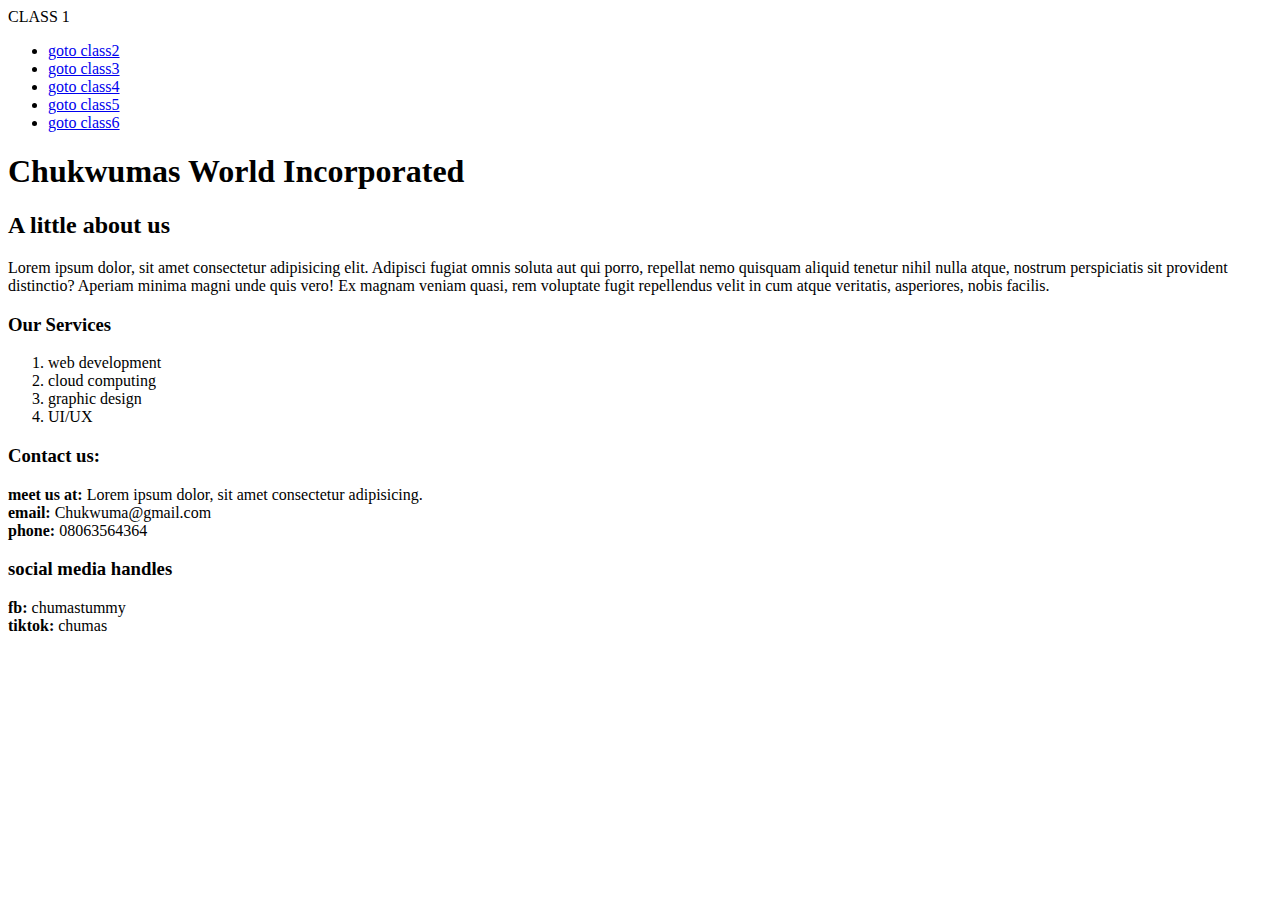
<file: index.html>
<!DOCTYPE html>
<html lang="en">
<head>
    <meta charset="UTF-8">
    <meta name="viewport" content="width=device-width, initial-scale=1.0">
    <title>Chukwuma 1</title>
</head>
<body>
    CLASS 1
    <ul>
    <li><a href="index2.html" target="_blank">goto class2</a> </li>
    <li><a href="index3.html" target="_blank">goto class3</a> </li>
    <li><a href="index4.html" target="_blank">goto class4</a> <br>
    <li><a href="index5.html" target="_blank">goto class5</a> </li>
    <li><a href="index6.html" target="_blank">goto class6</a> </li>
    </ul>
    
    <!-- here is the intro -->
    <div class="intro">
            <h1>Chukwumas World Incorporated</h1>
            <h2>A little about us</h2>
            <p>Lorem ipsum dolor, sit amet consectetur adipisicing elit.
                Adipisci fugiat omnis soluta aut qui porro, repellat nemo
                quisquam aliquid tenetur nihil nulla atque, nostrum perspiciatis
                sit provident distinctio? Aperiam minima magni unde quis vero!
                Ex magnam veniam quasi, rem voluptate fugit repellendus velit in
                cum atque veritatis, asperiores, nobis facilis.</p>

    </div>
    <!-- here talks about our services -->
    <div class="services">
        <h3>Our Services</h3>
        <ol type="1">
            <li>web development</li>
            <li>cloud computing</li>
            <li>graphic design</li>
            <li>UI/UX</li>
        </ol>
    </div>
    
    <!-- this is how to contact us -->
    <div class="contact">
        <h3>Contact us:</h3>
        <strong>meet us at:</strong> Lorem ipsum dolor, sit amet consectetur adipisicing. <br>
        <strong>email:</strong> Chukwuma@gmail.com <br>
        <strong>phone:</strong> 08063564364
    </div>
    
    <!-- this part is about our social media handles -->
    <div class="socials">
        <h3>social  media handles</h3>
        <strong>fb:</strong> chumastummy <br>
        <strong>tiktok:</strong> chumas
    </div>

</body>
</html>
</file>
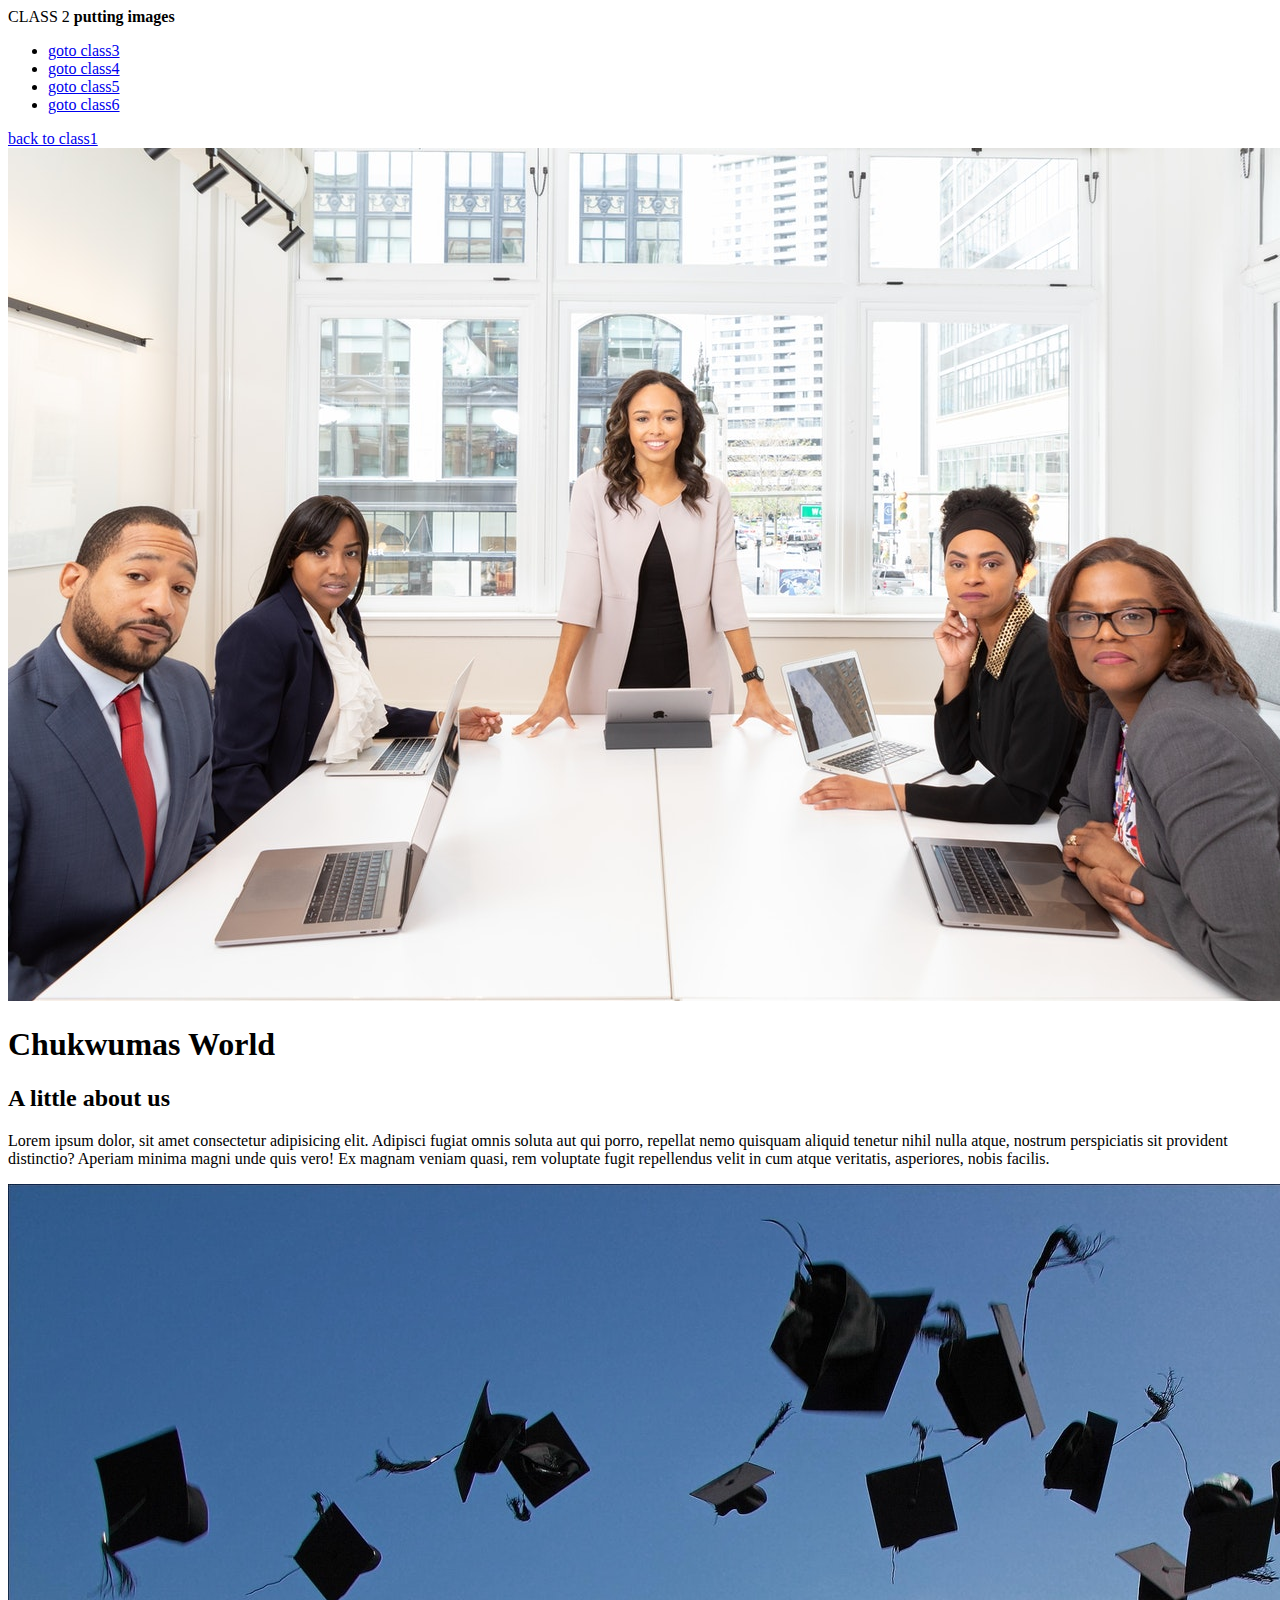
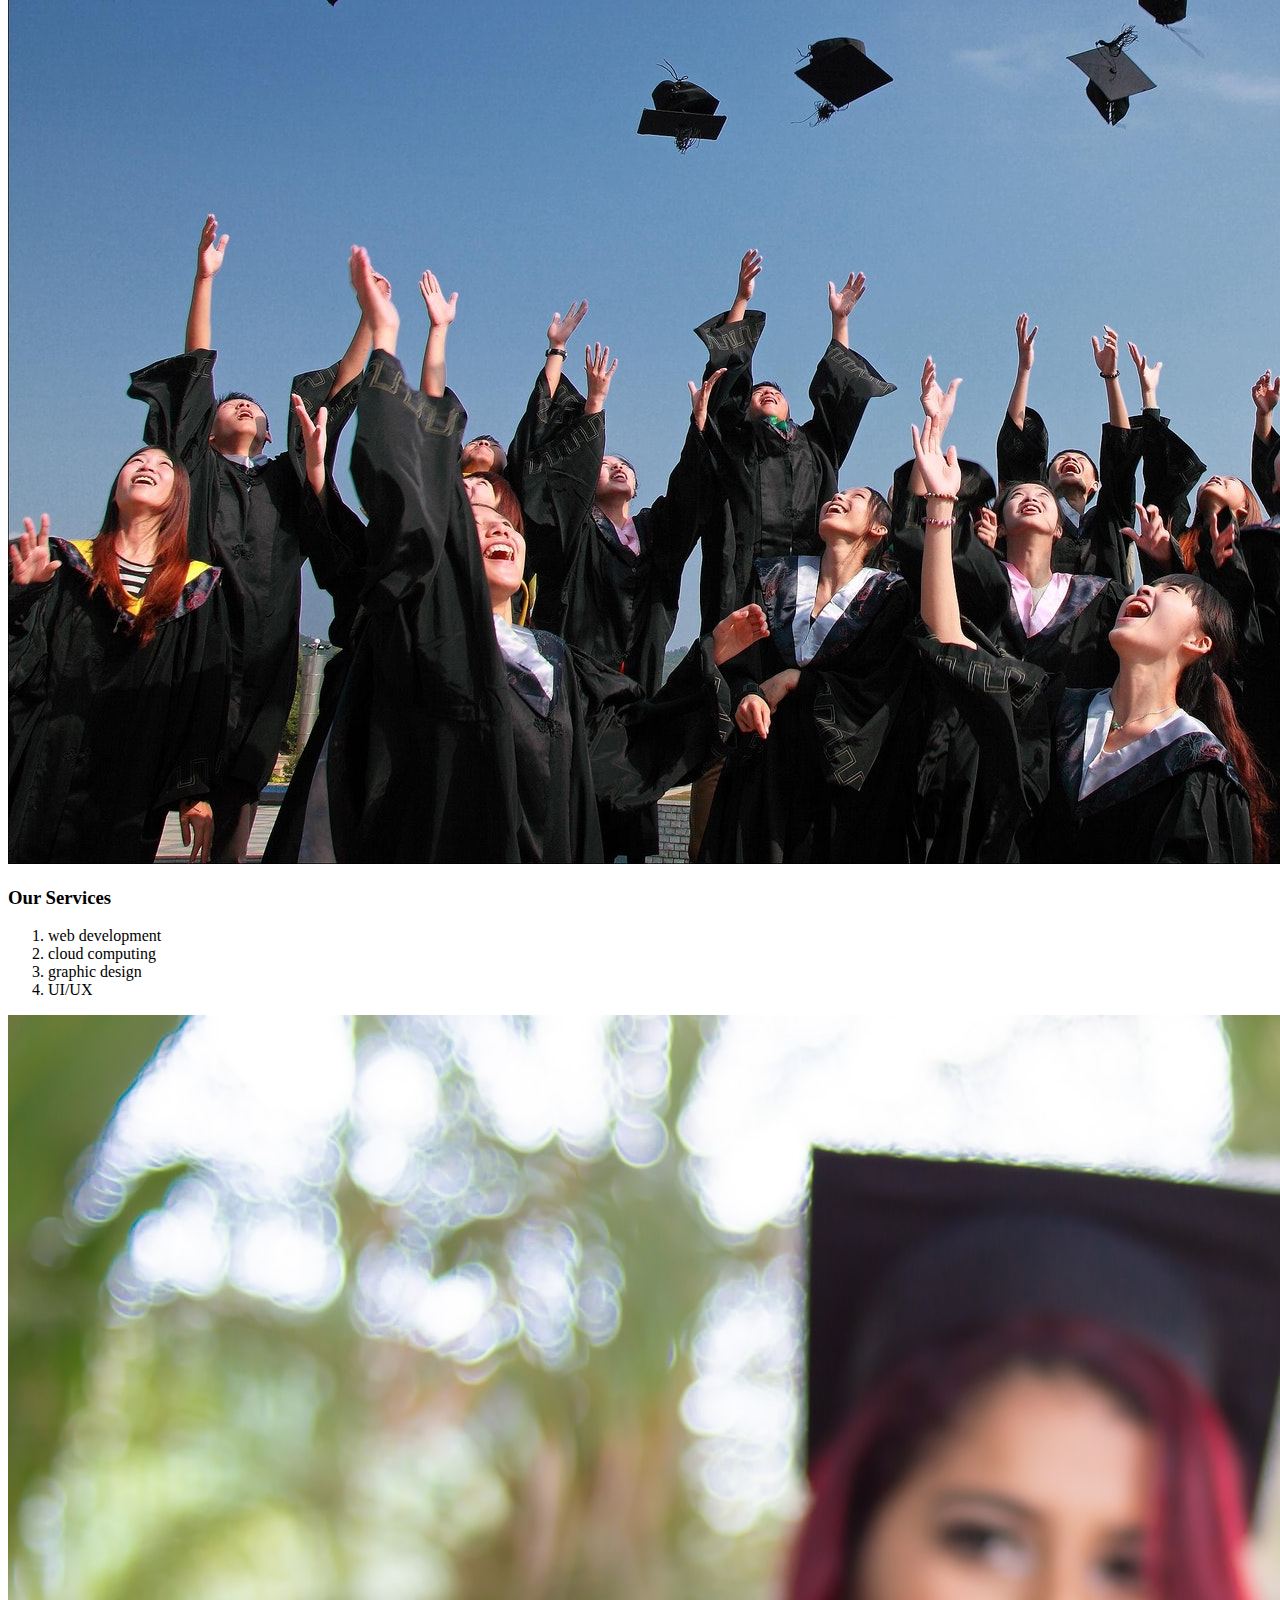
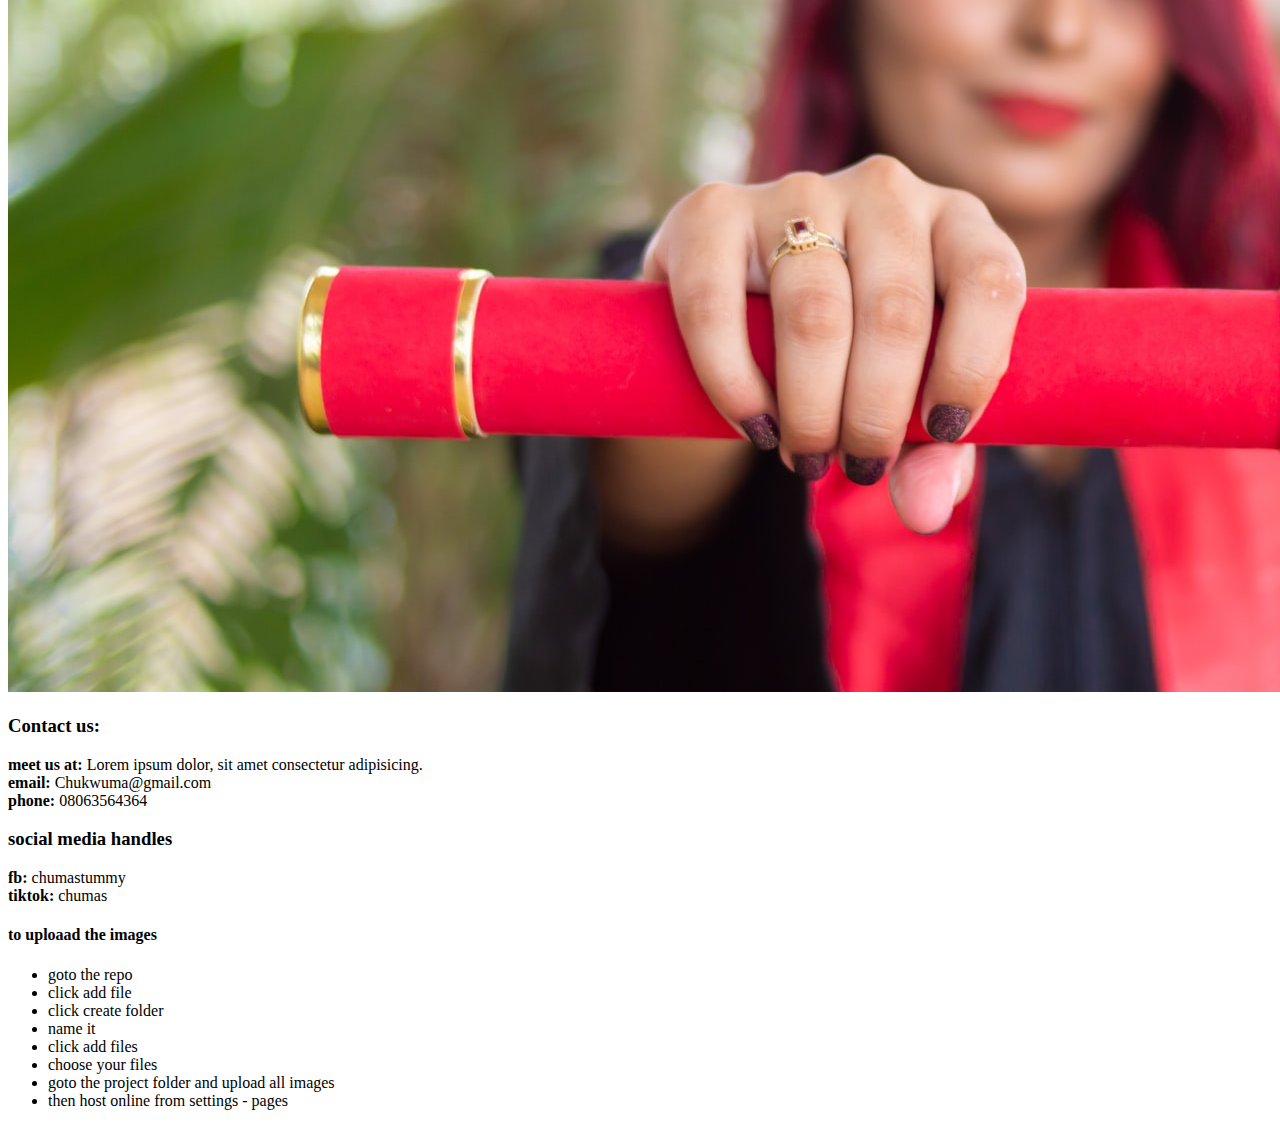
<file: index2.html>
<!DOCTYPE html>
<html lang="en">
<head>
    <meta charset="UTF-8">
    <meta name="viewport" content="width=device-width, initial-scale=1.0">
    <title>Chukwuma 2 images</title>
</head>
<body>
    CLASS 2 <strong>putting images</strong>
    <br>
    <ul>
        <li><a href="index3.html" target="_blank">goto class3</a> </li>
        <li><a href="index4.html" target="_blank">goto class4</a> <br>
        <li><a href="index5.html" target="_blank">goto class5</a> </li>
        <li><a href="index6.html" target="_blank">goto class6</a> </li>
    </ul>
    <a href="index.html">back to class1</a>
    
    <!-- here is the intro -->
     <img src="images/about.jpg" alt="">
    <div class="intro">
        <h1>Chukwumas World</h1>
        <h2>A little about us</h2>
        <p>Lorem ipsum dolor, sit amet consectetur adipisicing elit.
            Adipisci fugiat omnis soluta aut qui porro, repellat nemo
            quisquam aliquid tenetur nihil nulla atque, nostrum perspiciatis
            sit provident distinctio? Aperiam minima magni unde quis vero!
            Ex magnam veniam quasi, rem voluptate fugit repellendus velit in
            cum atque veritatis, asperiores, nobis facilis.</p>
    
    </div>

    <img src="images/background.jpg" alt="">
    <!-- here talks about our services -->
    <div class="services">
        <h3>Our Services</h3>
        <ol type="1">
            <li>web development</li>
            <li>cloud computing</li>
            <li>graphic design</li>
            <li>UI/UX</li>
        </ol>
        <img src="images/certificate.jpg" alt="">
    </div>
    
    <!-- this is how to contact us -->
    <div class="contact">
        <h3>Contact us:</h3>
        <strong>meet us at:</strong> Lorem ipsum dolor, sit amet consectetur adipisicing. <br>
        <strong>email:</strong> Chukwuma@gmail.com <br>
        <strong>phone:</strong> 08063564364
    </div>
    
    <!-- this part is about our social media handles -->
    <div class="socials">
        <h3>social media handles</h3>
        <strong>fb:</strong> chumastummy <br>
        <strong>tiktok:</strong> chumas
    </div>

    
<h4>to uploaad the images </h4>
<ul>
    <li>goto the repo</li>
    <li>click add file</li>
    <li>click create folder</li>
    <li>name it</li>
    <li>click add files</li>
    <li>choose your files</li>
    <li>goto the project folder and upload all images</li>
    <li>then host online from settings - pages</li>
</ul>
</body>
</html>
</file>
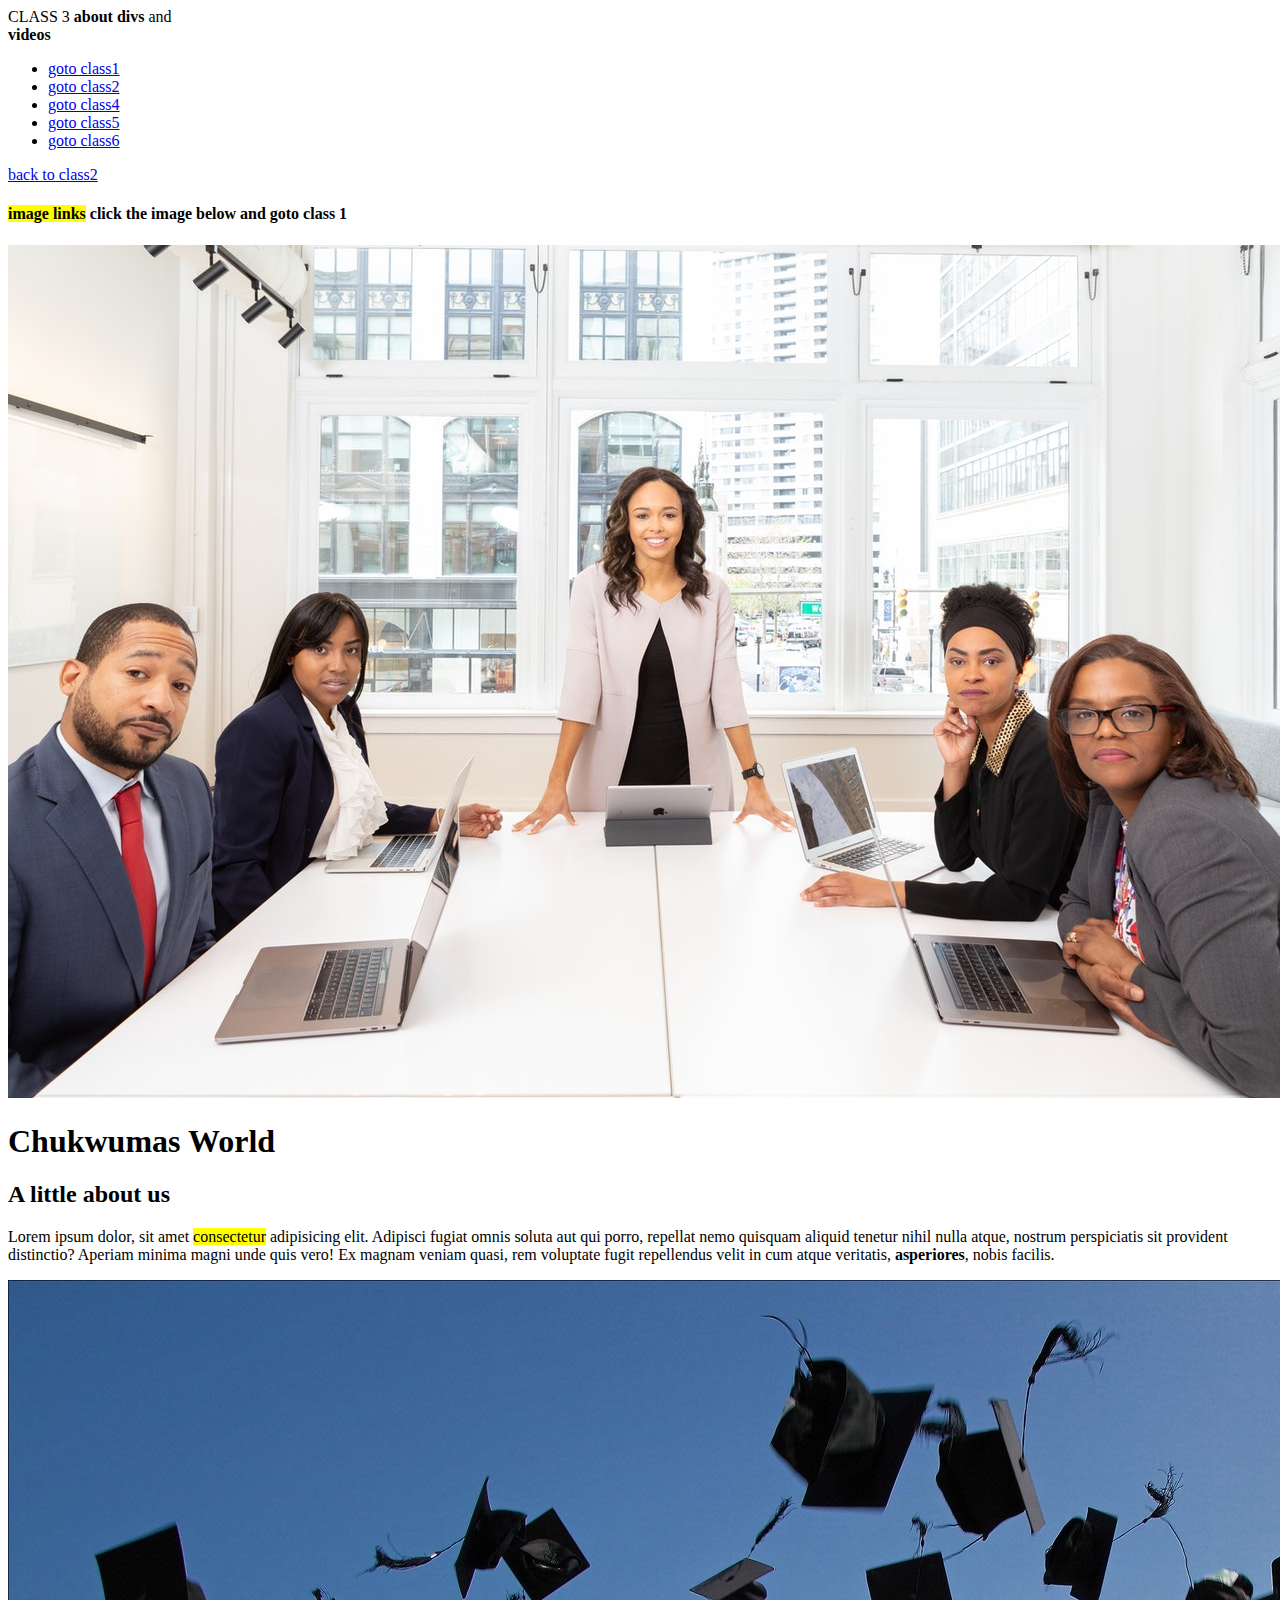
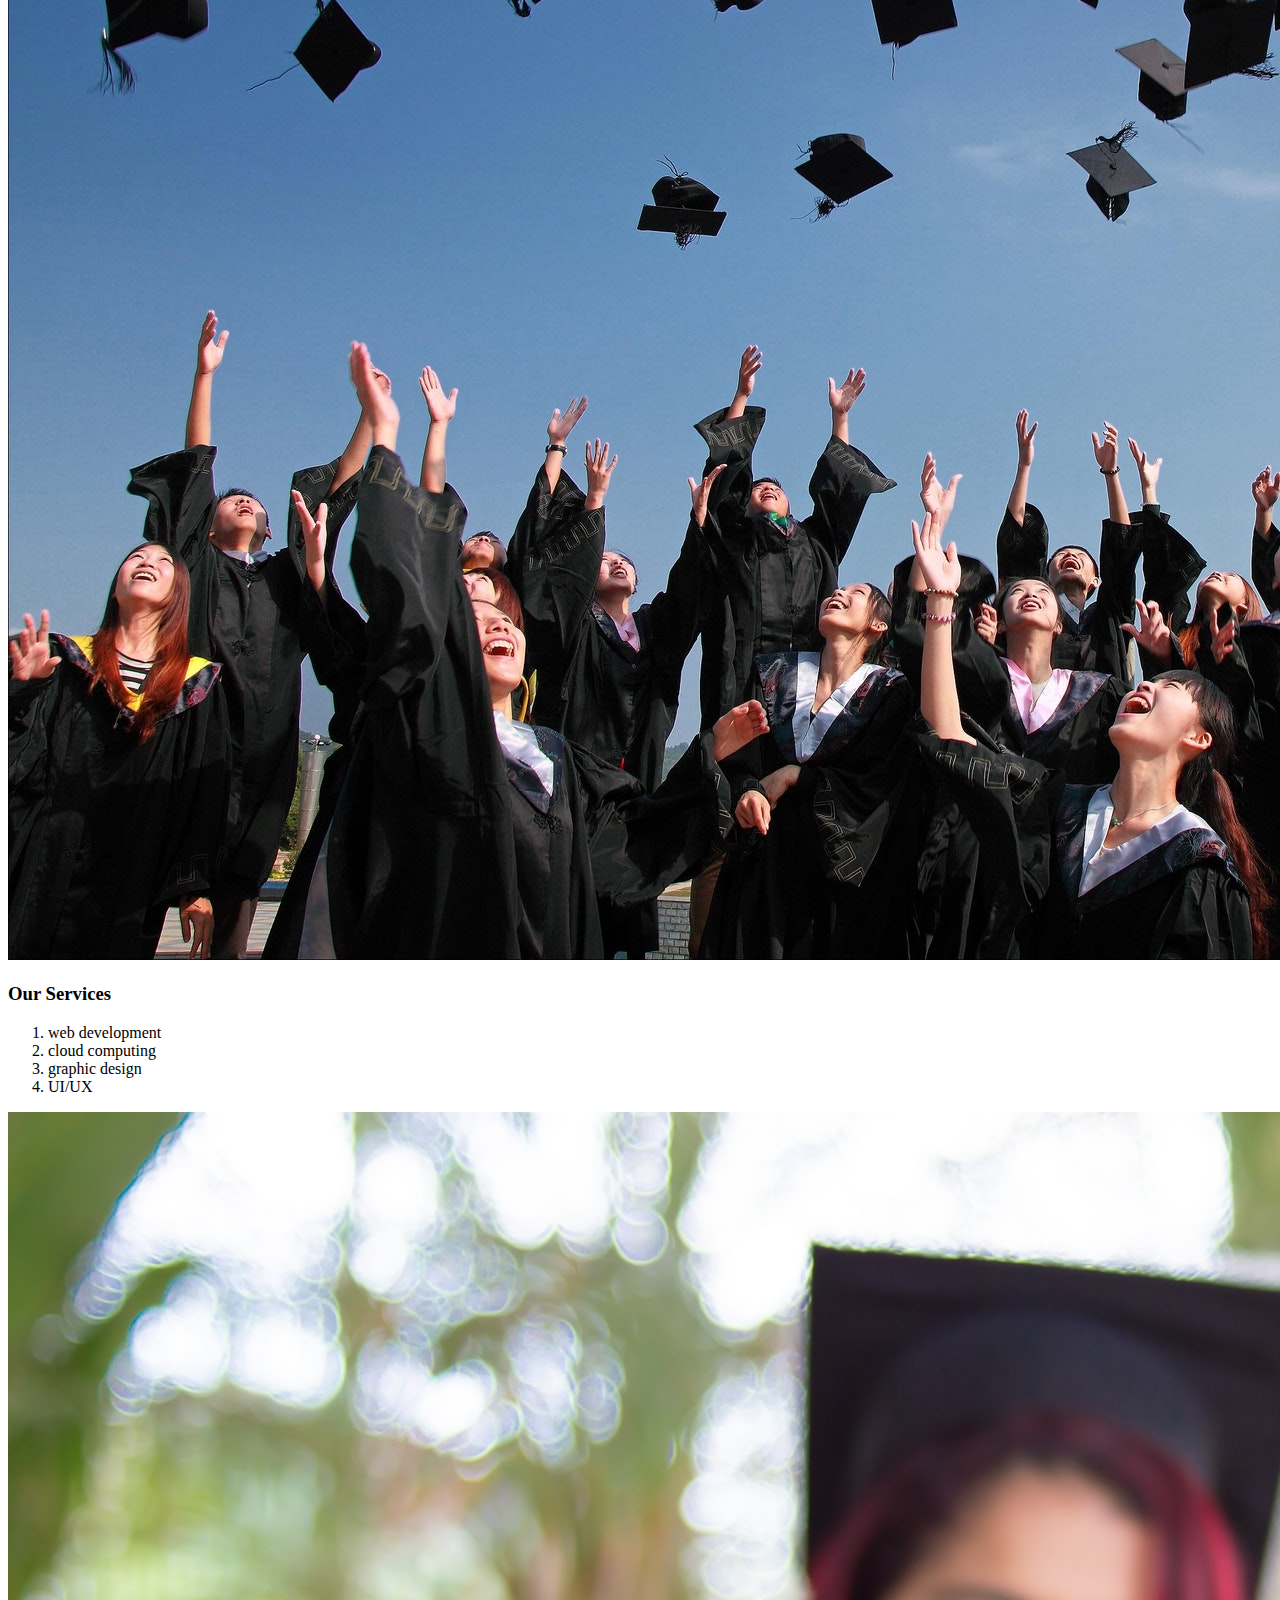
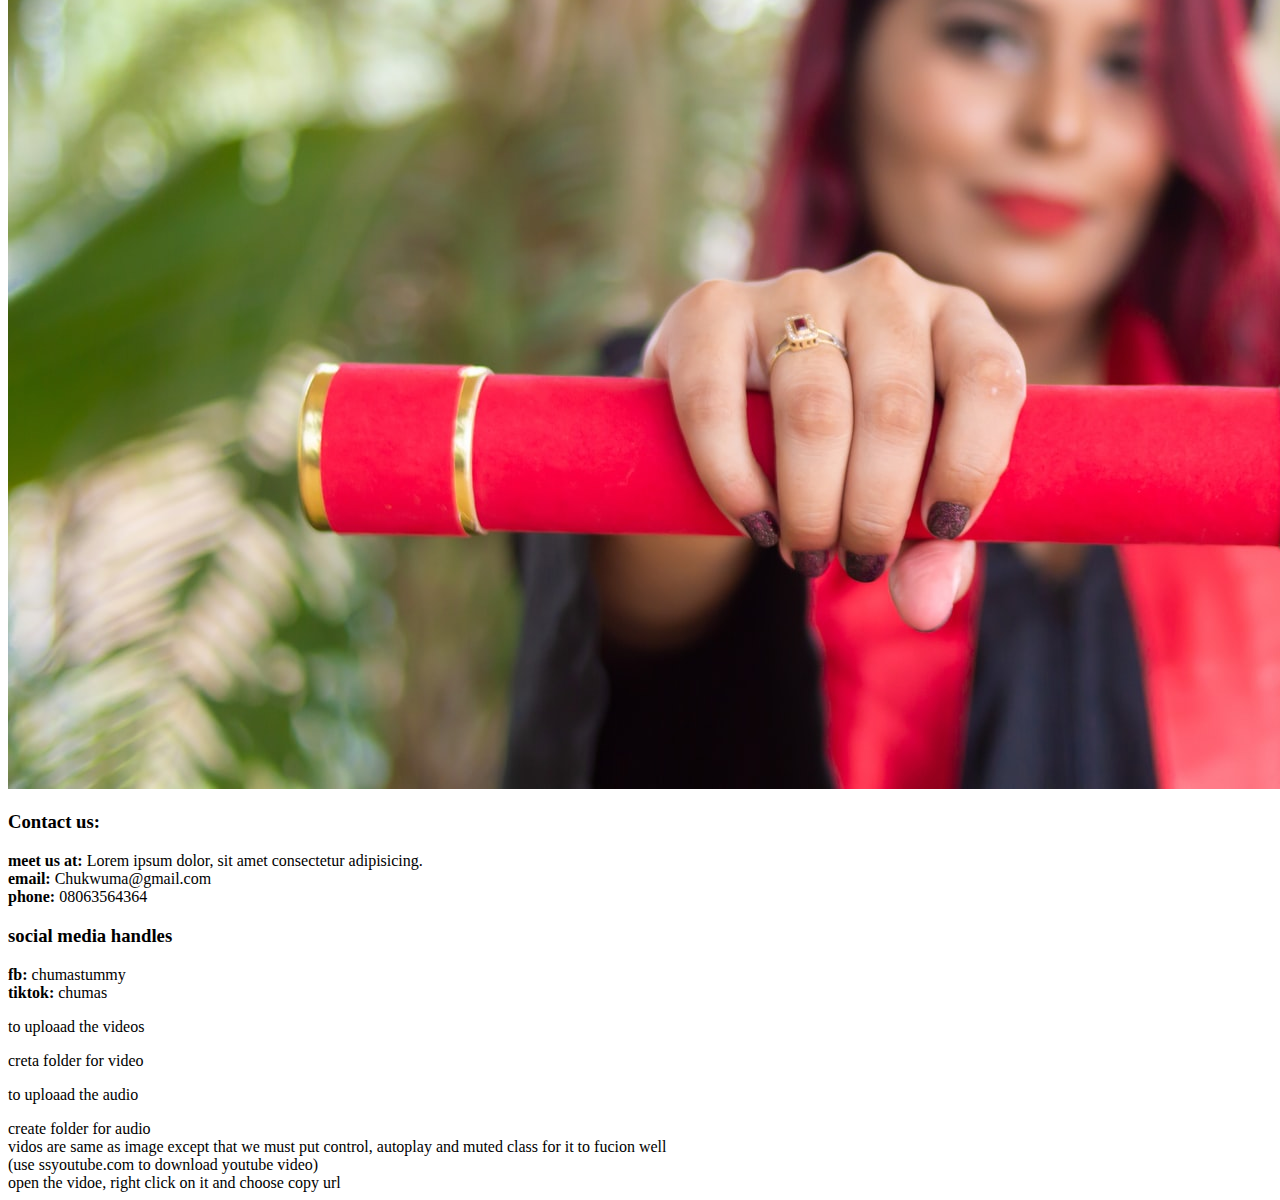
<file: index3.html>
<!DOCTYPE html>
<html lang="en">
<head>
    <meta charset="UTF-8">
    <meta name="viewport" content="width=device-width, initial-scale=1.0">
    <title>Chukwuma 3</title>
</head>
<body>
    CLASS 3 <strong>about divs</strong> and <br>
    <strong>videos</strong> <br>
    
    <ul>
        <li><a href="index.html" target="_blank">goto class1</a> </li>
        <li><a href="index2.html" target="_blank">goto class2</a> </li>
        <li><a href="index4.html" target="_blank">goto class4</a> </li>
        <li><a href="index5.html" target="_blank">goto class5</a> </li>
        <li><a href="index6.html" target="_blank">goto class6</a> </li>
    </ul>
    <a href="index2.html">back to class2</a> <br>
    
    <!-- here is the intro -->
     <!-- an image ca be a  link -->
    <h4> <mark>image links</mark> click the image below and goto class 1</h4>
      <a href="index.html">
       
        <img src="images/about.jpg" alt="">
      </a>
    
    <div class="intro">
        <h1>Chukwumas World</h1>
        <h2>A little about us</h2>
        <p>Lorem ipsum dolor, sit amet <mark>consectetur</mark>
             adipisicing elit.
            Adipisci fugiat omnis soluta aut qui porro, repellat nemo
            quisquam aliquid tenetur nihil nulla atque, nostrum perspiciatis
            sit provident distinctio? Aperiam minima magni unde quis vero!
            Ex magnam veniam quasi, rem voluptate fugit repellendus velit in
            cum atque veritatis, <b>asperiores</b>, nobis facilis.</p>
    
    </div>
    
    <img src="images/background.jpg" alt="">
    <!-- here talks about our services -->
    <div class="services">
        <h3>Our Services</h3>
        <ol type="1">
            <li>web development</li>
            <li>cloud computing</li>
            <li>graphic design</li>
            <li>UI/UX</li>
        </ol>
        <img src="images/certificate.jpg" alt="">
    </div>
    
    <!-- this is how to contact us -->
    <div class="contact">
        <h3>Contact us:</h3>
        <strong>meet us at:</strong> Lorem ipsum dolor, sit amet consectetur adipisicing. <br>
        <strong>email:</strong> Chukwuma@gmail.com <br>
        <strong>phone:</strong> 08063564364
    </div>
    
    <!-- this part is about our social media handles -->
    <div class="socials">
        <h3>social media handles</h3>
        <strong>fb:</strong> chumastummy <br>
        <strong>tiktok:</strong> chumas
    </div>
    
    
    <p>to uploaad the videos </p>
    creta folder for video
    <p>to uploaad the audio </p>
    create folder for audio <br>
    
    vidos are same as image except that we must put control, autoplay and muted class for it to fucion well
    <br> (use ssyoutube.com to download youtube video) <br>
    open the vidoe, right click on it and choose copy url <br>
</body>
</html>
</file>
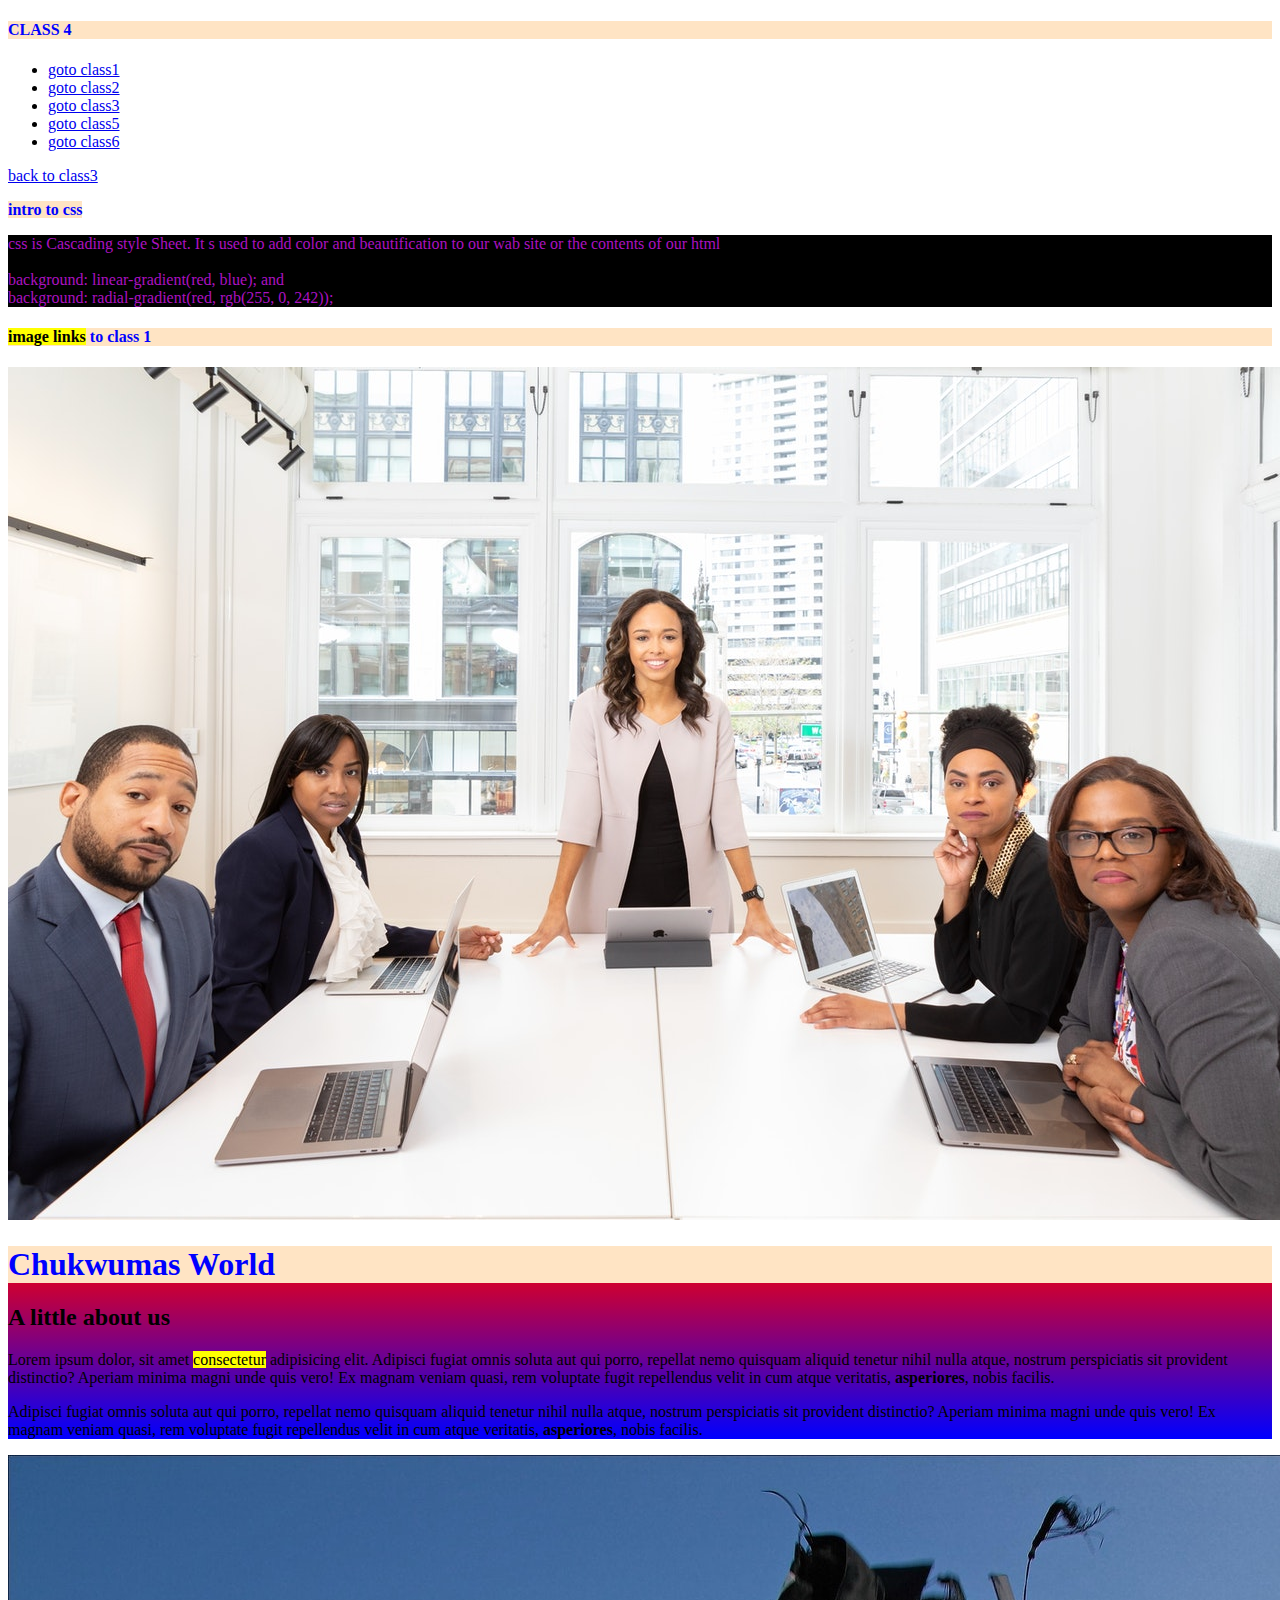
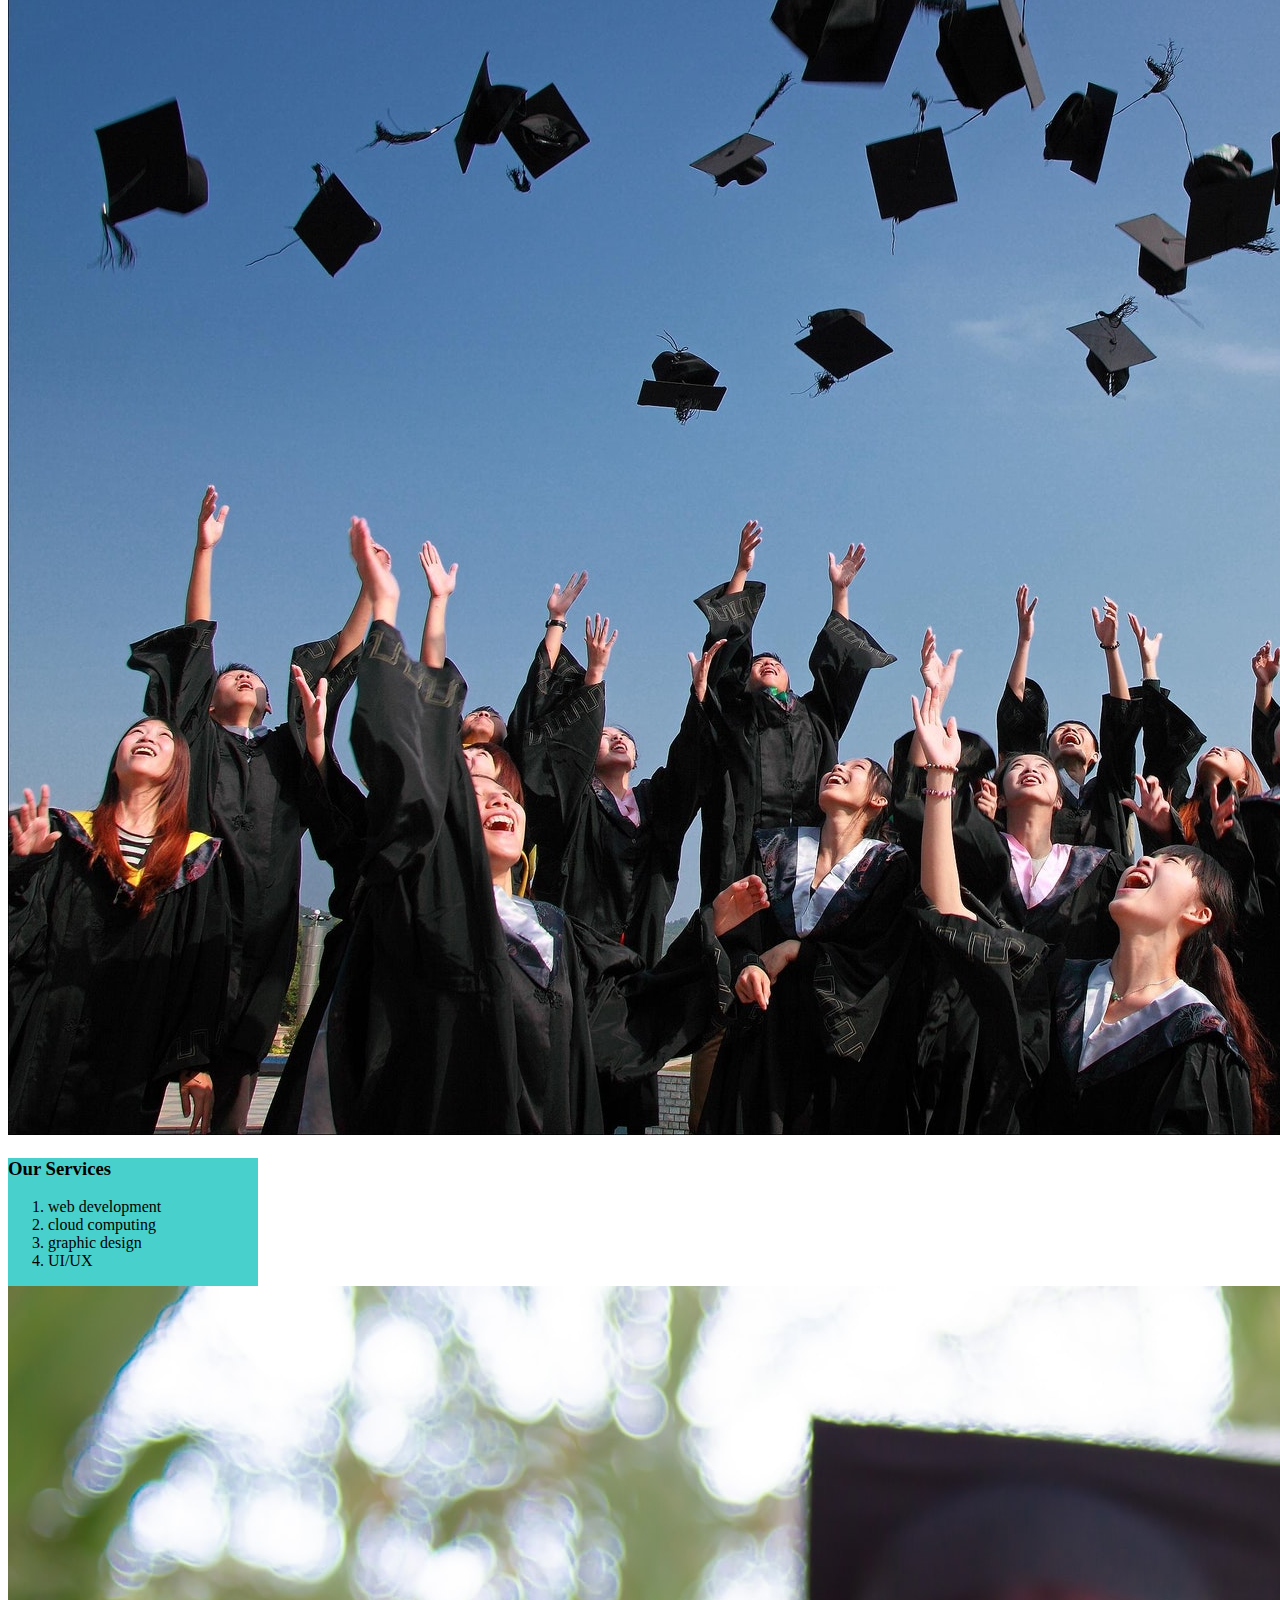
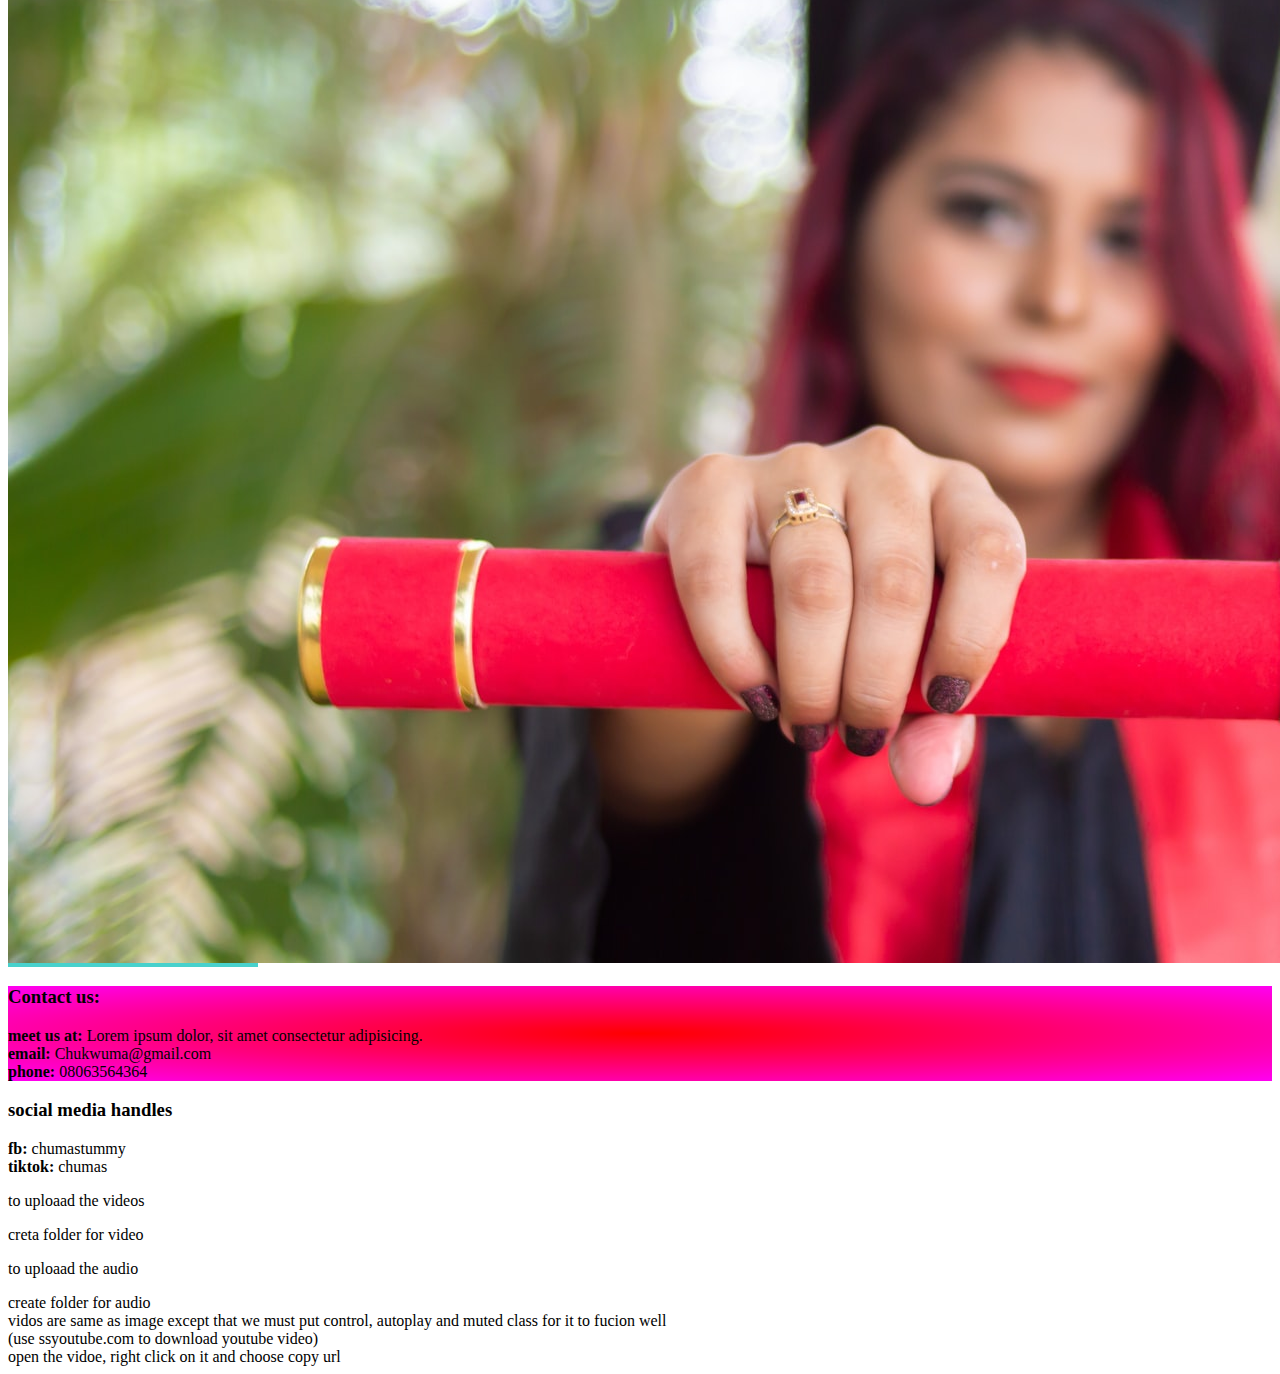
<file: index4.html>
<!DOCTYPE html>
<html lang="en">

<head>
    <meta charset="UTF-8">
    <meta name="viewport" content="width=device-width, initial-scale=1.0">
    <title>Chukwuma 4</title>
    <link rel="stylesheet" href="style.css">
</head>

<body>
    <h4>CLASS 4</h4>
    <ul>
        <li><a href="index.html" target="_blank">goto class1</a> </li>
        <li><a href="index2.html" target="_blank">goto class2</a> </li>
        <li><a href="index3.html" target="_blank">goto class3</a> </li>
        <li><a href="index5.html" target="_blank">goto class5</a> </li>
        <li><a href="index6.html" target="_blank">goto class6</a> </li>
    </ul>
    <a href="index3.html">back to class3</a> <br>

    <p> <strong class="course">intro to css</strong>

    <div class="course-exp">
        css is Cascading style Sheet. It s used to add color and beautification to our wab site or the contents of our
        html <br>
        <br>
        background: linear-gradient(red, blue); and<br>
        background: radial-gradient(red, rgb(255, 0, 242));
        <strong> </strong>
        </p>

    </div>



    <!-- here is the intro -->
    <!-- an image ca be a  link -->
    <h4> <mark>image links</mark> to class 1</h4>
    <a href="index.html">

        <img src="images/about.jpg" alt="">
    </a>

    <div class="intro">
        <h1 class="header">Chukwumas World</h1>
        <h2>A little about us</h2>
        <p>Lorem ipsum dolor, sit amet <mark>consectetur</mark>
            adipisicing elit.
            Adipisci fugiat omnis soluta aut qui porro, repellat nemo
            quisquam aliquid tenetur nihil nulla atque, nostrum perspiciatis
            sit provident distinctio? Aperiam minima magni unde quis vero!
            Ex magnam veniam quasi, rem voluptate fugit repellendus velit in
            cum atque veritatis, <b>asperiores</b>, nobis facilis.</p>
        Adipisci fugiat omnis soluta aut qui porro, repellat nemo
        quisquam aliquid tenetur nihil nulla atque, nostrum perspiciatis
        sit provident distinctio? Aperiam minima magni unde quis vero!
        Ex magnam veniam quasi, rem voluptate fugit repellendus velit in
        cum atque veritatis, <b>asperiores</b>, nobis facilis.</p>

    </div>

    <img src="images/background.jpg" alt="">
    <!-- here talks about our services -->
    <div class="services">
        <h3>Our Services</h3>
        <ol type="1">
            <li>web development</li>
            <li>cloud computing</li>
            <li>graphic design</li>
            <li>UI/UX</li>
        </ol>
        <img src="images/certificate.jpg" alt="">
    </div>

    <!-- this is how to contact us -->
    <div class="contact">
        <h3>Contact us:</h3>
        <strong>meet us at:</strong> Lorem ipsum dolor, sit amet consectetur adipisicing. <br>
        <strong>email:</strong> Chukwuma@gmail.com <br>
        <strong>phone:</strong> 08063564364
    </div>

    <!-- this part is about our social media handles -->
    <div class="socials">
        <h3>social media handles</h3>
        <strong>fb:</strong> chumastummy <br>
        <strong>tiktok:</strong> chumas
    </div>


    <p>to uploaad the videos </p>
    creta folder for video
    <p>to uploaad the audio </p>
    create folder for audio <br>

    vidos are same as image except that we must put control, autoplay and muted class for it to fucion well
    <br> (use ssyoutube.com to download youtube video) <br>
    open the vidoe, right click on it and choose copy url <br>
</body>

</html>
</file>
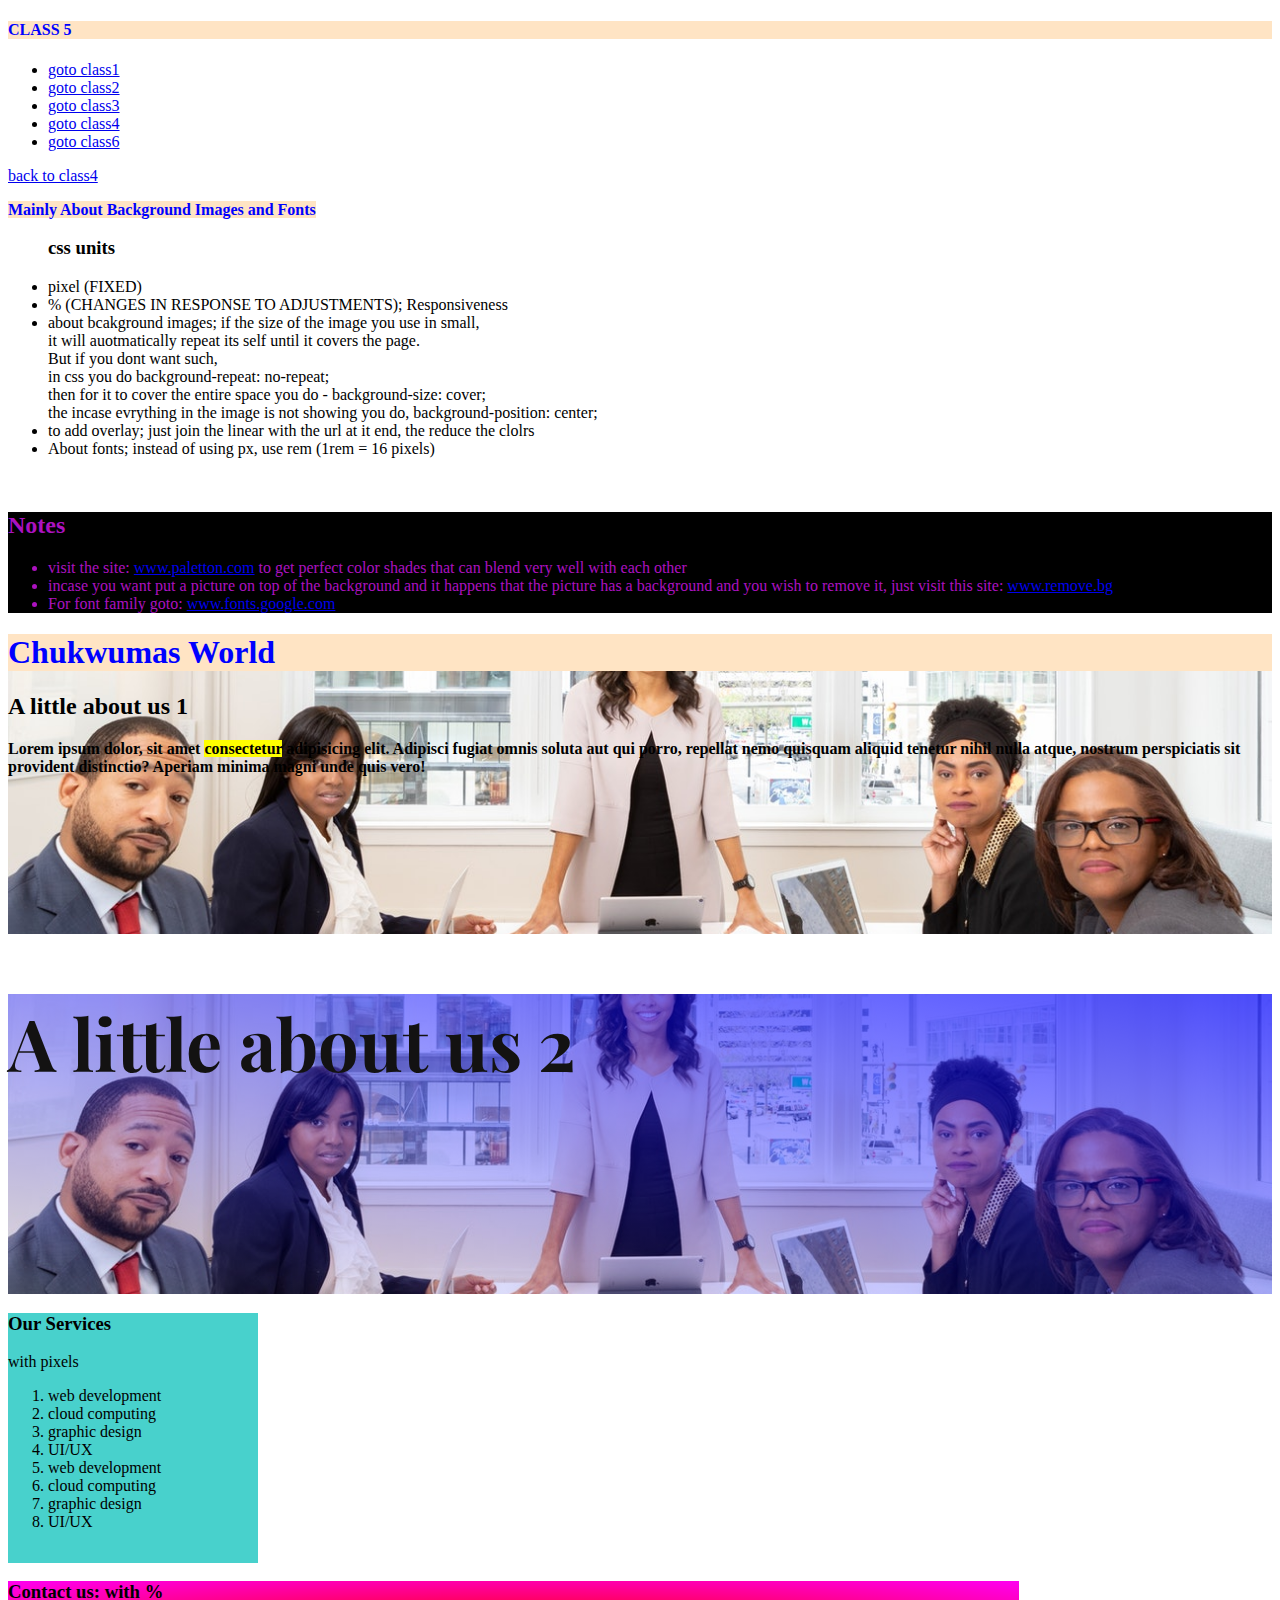
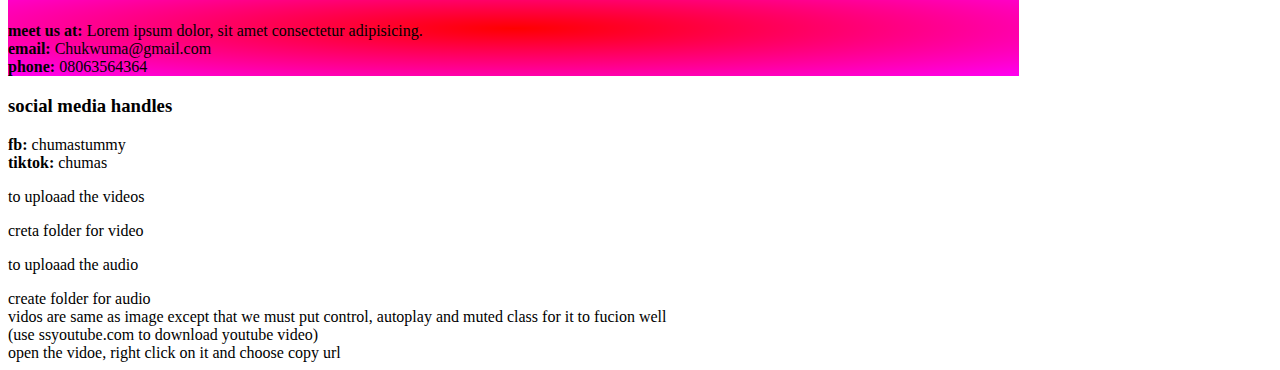
<file: index5.html>
<!DOCTYPE html>
<html lang="en">

<head>
    <meta charset="UTF-8">
    <meta name="viewport" content="width=device-width, initial-scale=1.0">
    <title>Chukwuma 5</title>
    <link rel="stylesheet" href="style5.css">

    <link rel="preconnect" href="https://fonts.googleapis.com">
    <link rel="preconnect" href="https://fonts.gstatic.com" crossorigin>
    <link
        href="https://fonts.googleapis.com/css2?family=Playfair+Display:ital,wght@0,400..900;1,400..900&family=Roboto:ital,wght@0,100..900;1,100..900&display=swap"
        rel="stylesheet">
</head>

<body>
    <h4>CLASS 5</h4>
<ul>
    <li><a href="index.html" target="_blank">goto class1</a> </li>
    <li><a href="index2.html" target="_blank">goto class2</a> </li>
    <li><a href="index3.html" target="_blank">goto class3</a> </li>
    <li><a href="index4.html" target="_blank">goto class4</a> </li>
    <li><a href="index6.html" target="_blank">goto class6</a> </li>
</ul>
<a href="index4.html">back to class4</a> <br>

    <p> <strong class="course">Mainly About Background Images and Fonts</strong> <br>
    <ul>
        <h3>css units</h3>
        <li>pixel (FIXED)</li>
        <li>% (CHANGES IN RESPONSE TO ADJUSTMENTS); Responsiveness</li>
        <li>about bcakground images; if the size of the image you use in small, <br>
            it will auotmatically repeat its self until it covers the page.
            <br> But if you dont want such,
            <br> in css you do background-repeat: no-repeat;
            <br> then for it to cover the entire space you do - background-size: cover;
            <br> the incase evrything in the image is not showing you do, background-position: center;

        </li>
        <li>
            to add overlay; just join the linear with the url at it end, the reduce the clolrs
        </li>
        <li>
            About fonts; instead of using px, use rem (1rem = 16 pixels)
        </li>
    </ul>
    </p><br>

    <div class="course-exp">
        <h2>Notes</h2>
        <ul>
            <li>visit the site:
                <a href="https://paletton.com" target="_blank">
                    www.paletton.com</a>
                to get perfect color shades that can blend very well with each other
            </li>
        
            <li>
                incase you want put a picture on top of the background and it happens
                that the picture has a background and you wish to remove it, just visit this site:
                <a href="https://remove.bg" target="_blank">
                    www.remove.bg</a>
            </li>
        
            <li>
                For font family goto:
                <a href="https://fonts.google.com" target="_blank">
                    www.fonts.google.com</a>
            </li>
        </ul>
    </div>



    <!-- here is the intro -->
    <!-- an image ca be a  link -->

    <!-- <h4> <mark>image links</mark> to class 1</h4>
    <a href="index.html">

        <img src="images/about.jpg" alt="">
    </a> -->

    <div class="intro">
        <h1 class="header">Chukwumas World</h1>
        <h2>A little about us 1</h2>
        <p>Lorem ipsum dolor, sit amet <mark>consectetur</mark>
            adipisicing elit.
            Adipisci fugiat omnis soluta aut qui porro, repellat nemo
            quisquam aliquid tenetur nihil nulla atque, nostrum perspiciatis
            sit provident distinctio? Aperiam minima magni unde quis vero!

    </div>
    <!-- background image with overlay -->
    <div class="intro2">
        <h2>A little about us 2</h2>

        <!-- <img src="images/afro2.png" alt=""> -->
    </div>

    <!-- <img src="images/background.jpg" alt=""> -->
    <!-- here talks about our services -->
    <div class="services">
        <h3>Our Services</h3> with pixels
        <ol type="1">
            <li>web development</li>
            <li>cloud computing</li>
            <li>graphic design</li>
            <li>UI/UX</li>
            <li>web development</li>
            <li>cloud computing</li>
            <li>graphic design</li>
            <li>UI/UX</li>
        </ol>
        <!-- <img src="images/certificate.jpg" alt=""> -->
    </div>

    <!-- this is how to contact us -->
    <div class="contact">
        <h3>Contact us: with %</h3>
        <strong>meet us at:</strong> Lorem ipsum dolor, sit amet consectetur adipisicing. <br>
        <strong>email:</strong> Chukwuma@gmail.com <br>
        <strong>phone:</strong> 08063564364
    </div>

    <!-- this part is about our social media handles -->
    <div class="socials">
        <h3>social media handles</h3>
        <strong>fb:</strong> chumastummy <br>
        <strong>tiktok:</strong> chumas
    </div>


    <p>to uploaad the videos </p>
    creta folder for video
    <p>to uploaad the audio </p>
    create folder for audio <br>

    vidos are same as image except that we must put control, autoplay and muted class for it to fucion well
    <br> (use ssyoutube.com to download youtube video) <br>
    open the vidoe, right click on it and choose copy url <br>
</body>

</html>
</file>
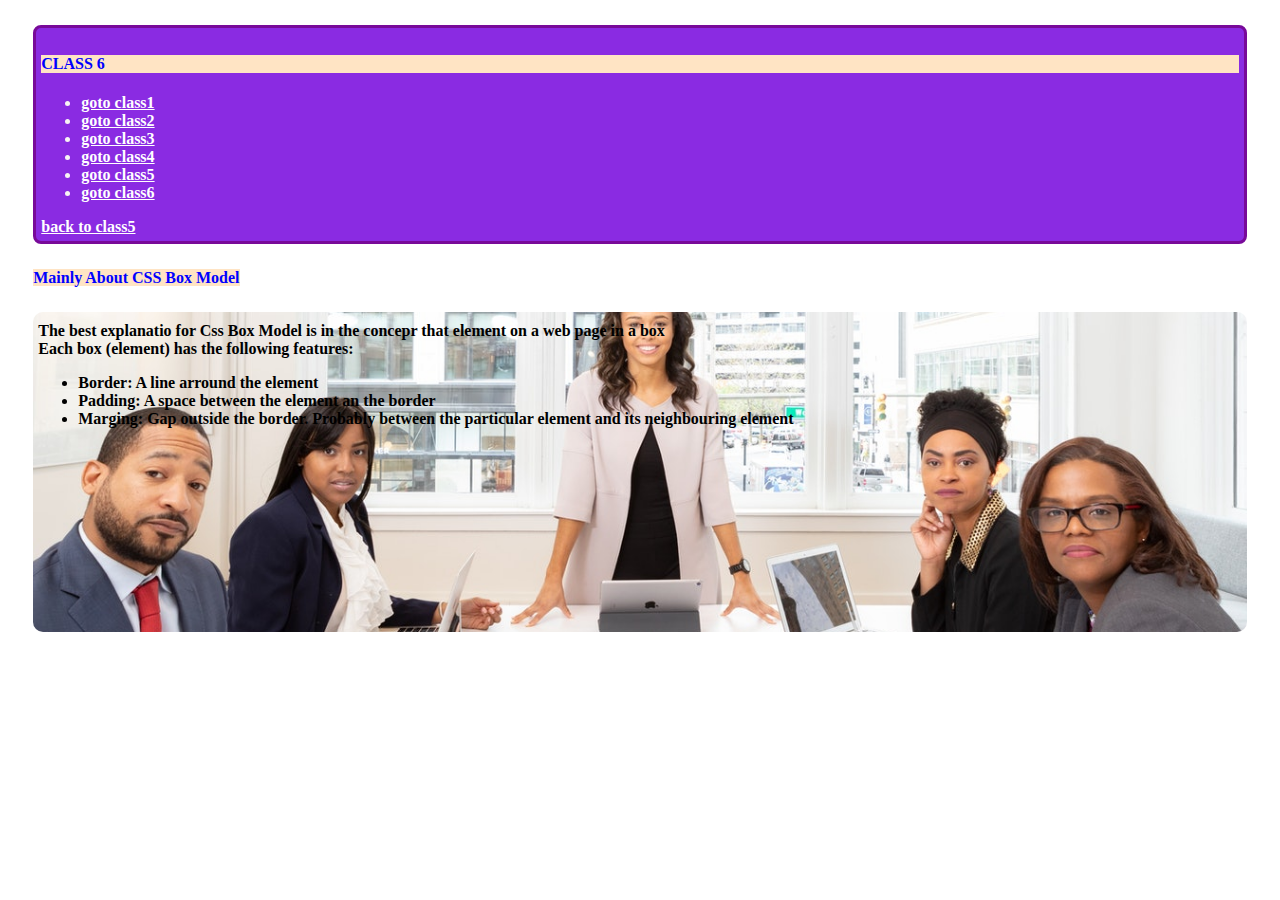
<file: index6.html>
<!DOCTYPE html>
<html lang="en">

<head>
    <meta charset="UTF-8">
    <meta name="viewport" content="width=device-width, initial-scale=1.0">
    <title>Chukwuma 6</title>
    <link rel="stylesheet" href="style6.css">
</head>

<body>
    <div class="navigation">
        <h4>CLASS 6</h4>
        <ul>
            <li><a href="index.html" target="_blank">goto class1</a> </li>
            <li><a href="index2.html" target="_blank">goto class2</a> </li>
            <li><a href="index3.html" target="_blank">goto class3</a> </li>
            <li><a href="index4.html" target="_blank">goto class4</a> </li>
            <li><a href="index5.html" target="_blank">goto class5</a> </li>
            <li><a href="index6.html" target="_blank">goto class6</a> </li>
        </ul>
        <a href="index5.html">back to class5</a> <br>
    </div>

    <p> <strong class="course">Mainly About CSS Box Model</strong> <br>


    <div class="explain">
        The best explanatio for Css Box Model is in the concepr that element on a web page in a box <br>
        Each box (element) has the following features:
        <ul>
            <li><strong>Border:</strong> A line arround the element</li>
            <li><strong>Padding:</strong> A space between the element an the border</li>
            <li><strong>Marging:</strong> Gap outside the border. Probably between the particular element and its
                neighbouring element</li>
        </ul>
    </div>

    <div class="box-exmples">
        <div class="example1">

        </div>
    </div>

</body>

</html>
</file>
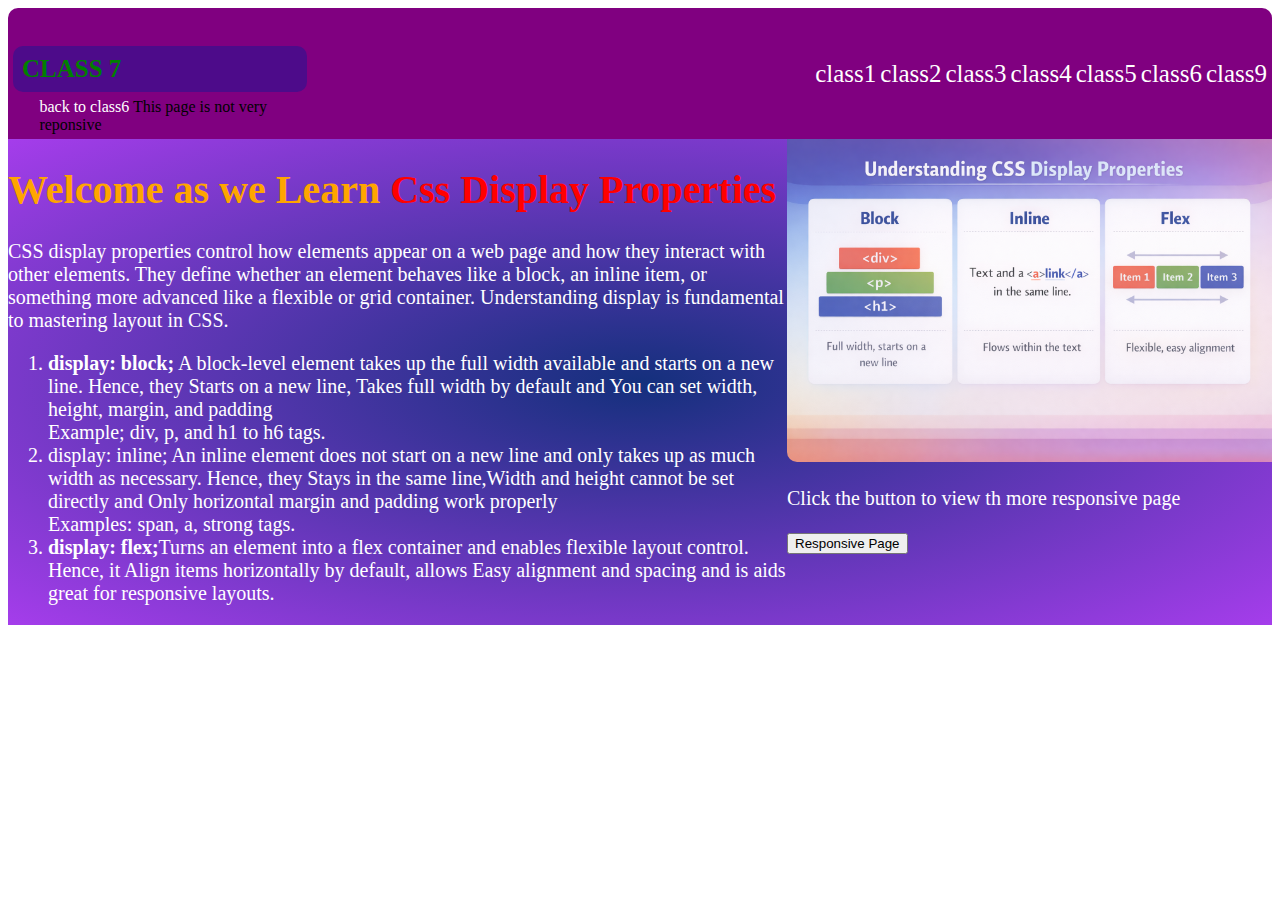
<file: index7.html>
<!DOCTYPE html>
<html lang="en">
<head>
    <meta charset="UTF-8">
    <meta name="viewport" content="width=device-width, initial-scale=1.0">
    <title>Chukwuma7</title>
    <link rel="stylesheet" href="style7.css">
</head>
<body>
    <div class="header">
        <div class="class">
            <h4>CLASS 7</h4>
            <div class="back-to">
                <a href="index5.html">back to class6</a>
                This page is not very reponsive
            </div>
            
        </div>
    <div class="navigation">
        
            <a href="index.html" target="_blank">class1</a> 
            <a href="index2.html" target="_blank">class2</a> 
            <a href="index3.html" target="_blank">class3</a>
            <a href="index4.html" target="_blank">class4</a>
            <a href="index5.html" target="_blank">class5</a>
            <a href="index6.html" target="_blank">class6</a> 
            <a href="index9.html" target="_blank">class9</a>
    </div>
    </div>

    <div class="banner">
        <div class="banner-text">
        <h1>Welcome as we Learn <span> Css Display Properties</span></h1>
        <p>
            CSS display properties control how elements appear on a web page and how they interact with other elements. They define
            whether an element behaves like a block, an inline item, or something more advanced like a flexible or grid container.
            Understanding display is fundamental to mastering layout in CSS.
        </p>
        <ol>
            <li><strong>display: block;</strong> A block-level element takes up the 
                full width available and starts on a new line. 
                Hence, they Starts on a new line,
                Takes full width by default and
                You can set width, height, margin, and padding
            </li>
            Example; div, p, and h1 to h6 tags.
            <li><strong></strong>display: inline;</strong>
            An inline element does not start on a new line and 
            only takes up as much width as necessary. Hence, they Stays in the same line,Width and height 
            cannot be set directly and Only horizontal margin and padding work properly
            </li>
            Examples: span, a, strong tags.

            <li>
                <strong>display: flex;</strong>Turns an element into a flex container and enables flexible layout control.
                Hence, it Align items horizontally by default, allows Easy alignment and spacing and is aids great for responsive layouts.
            </li>       
        </ol>
        </div>
        <div class="banner-pix">
            <img src="images/block-inline-flex.png" alt="">

            <p>Click the button to view th more responsive page</p>
            <a href="index9.html" target="_blank">
                <button>Responsive Page</button>
            </a>
            
        </div>

        <!-- <button>back to6</button> -->
    </div>
</body>
</html>
</file>
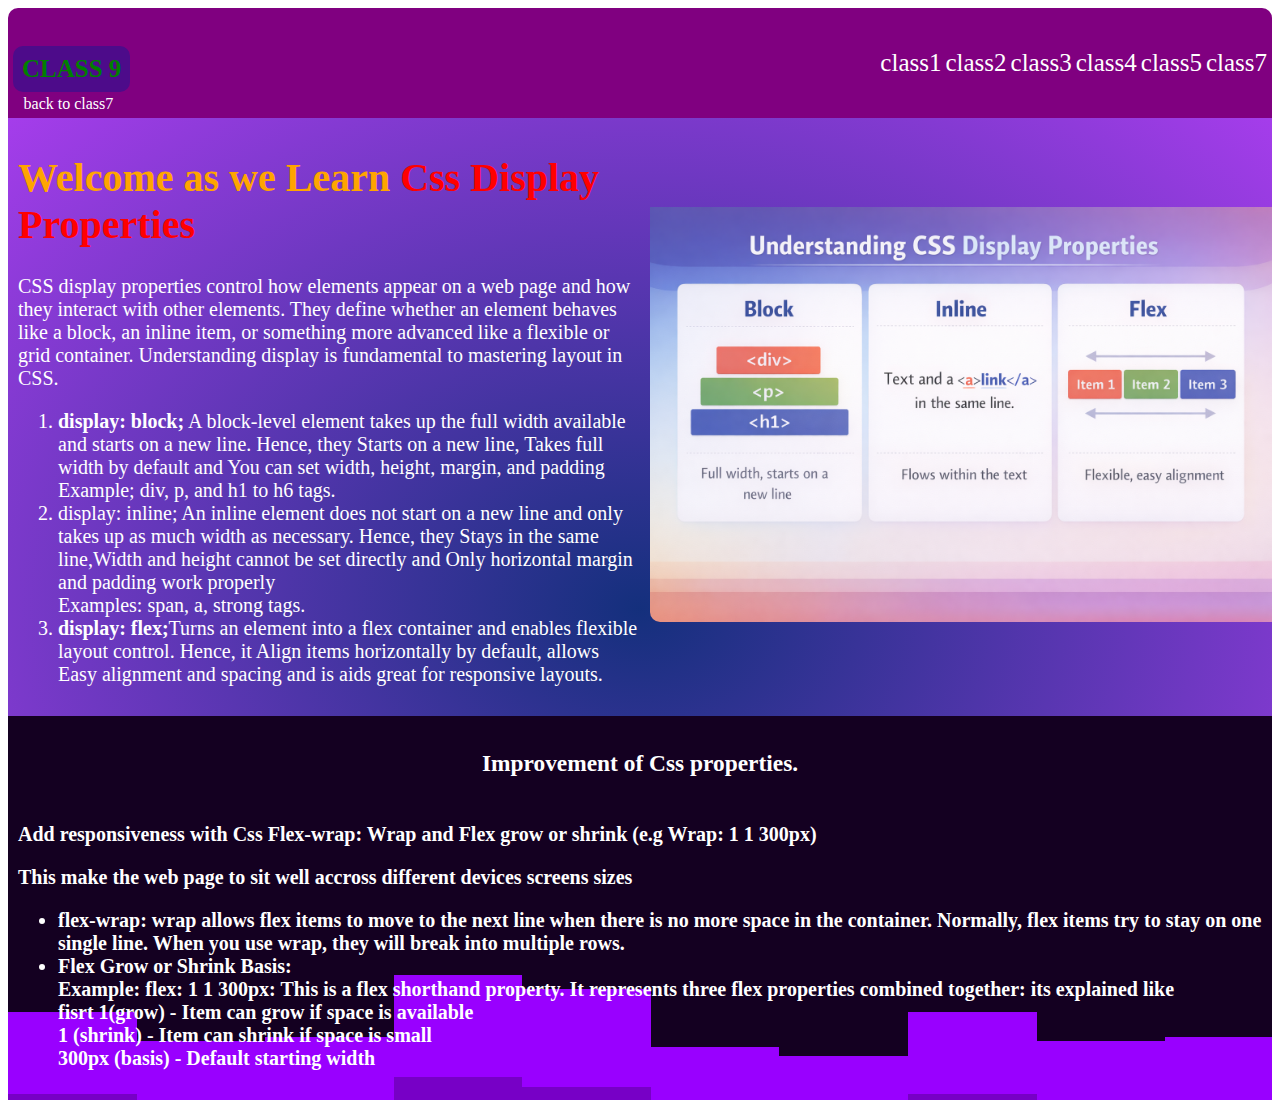
<file: index9.html>
<!DOCTYPE html>
<html lang="en">

<head>
    <meta charset="UTF-8">
    <meta name="viewport" content="width=device-width, initial-scale=1.0">
    <title>Chukwuma8</title>
    <link rel="stylesheet" href="style9.css">
</head>

<body>
    <div class="header">
        <div class="class">
            <h4>CLASS 9</h4>
            <div class="back-to">
                <a href="index7.html">back to class7</a>
            </div>

        </div>
        <div class="navigation">

            <a href="index.html" target="_blank">class1</a>
            <a href="index2.html" target="_blank">class2</a>
            <a href="index3.html" target="_blank">class3</a>
            <a href="index4.html" target="_blank">class4</a>
            <a href="index5.html" target="_blank">class5</a>
            <a href="index7.html" target="_blank">class7</a>
        </div>
    </div>

    <div class="banner">
        <div class="banner-text">
            <h1>Welcome as we Learn <span> Css Display Properties</span></h1>
        <p>
                CSS display properties control how elements appear on a web page and how they interact with other
                elements. They define
                whether an element behaves like a block, an inline item, or something more advanced like a flexible or
                grid container.
                Understanding display is fundamental to mastering layout in CSS.
            </p>
  
            <ol>
                <li><strong>display: block;</strong> A block-level element takes up the
                    full width available and starts on a new line.
                    Hence, they Starts on a new line,
                    Takes full width by default and
                    You can set width, height, margin, and padding
                </li>
                Example; div, p, and h1 to h6 tags.
                <li><strong></strong>display: inline;</strong>
                    An inline element does not start on a new line and
                    only takes up as much width as necessary. Hence, they Stays in the same line,Width and height
                    cannot be set directly and Only horizontal margin and padding work properly
                </li>
                Examples: span, a, strong tags.

                <li>
                    <strong>display: flex;</strong>Turns an element into a flex container and enables flexible layout
                    control.
                    Hence, it Align items horizontally by default, allows Easy alignment and spacing and is aids great
                    for responsive layouts.
                </li>
            </ol> </div>

            
        <div class="banner-pix">
            <img src="images/block-inline-flex.png" alt="">
        </div>

        <!-- flexwrap -->
        
        <div class="flexwrap">
            <h3>Improvement of Css properties.</h3>
            <br> Add responsiveness with Css Flex-wrap: Wrap and Flex grow or shrink (e.g Wrap: 1
                1
                300px)
            <p>This make the web page to sit well accross different devices screens sizes</p>
        
            <ul>
                <li>
                    <strong>flex-wrap:</strong> wrap allows flex items to move to the next line when there is no more space in
                    the
                    container.
        
                    Normally, flex items try to stay on one single line.
                    When you use wrap, they will break into multiple rows.
                </li>
                <li>
                    <strong> Flex Grow or Shrink Basis:</strong><br>
                    Example: flex: 1 1 300px: This is a flex shorthand property.
        
                    It represents three flex properties combined together: its explained like
                    <br> fisrt 1(grow) - Item can grow if space is available
                    <br>1 (shrink) - Item can shrink if space is small
                    <br>300px (basis) - Default starting width
        
                </li>
        
        
            </ul>
        </div>

        <!-- <button>back to6</button> -->
    </div>
</body>

</html>
</file>
<file: style.css>
.header {
    color: blue;
    background-color: bisque;
}

.course {
    color: blue;
    background-color: bisque;
}

.course-exp {
    color: rgb(172, 18, 192);
    background-color: black;

}

h4 {
    color: blue;
    background-color: bisque;
}

.intro {
    background: linear-gradient(red, blue);
}

.contact{
    background: radial-gradient(red, rgb(255, 0, 242));
}

.services{
    background-color: mediumturquoise;
    width: 250px;
}
</file>
<file: style5.css>
.header {
    color: blue;
    background-color: bisque;
}

.course {
    color: blue;
    background-color: bisque;
}

.course-exp {
    color: rgb(172, 18, 192);
    background-color: black;
    width: 100%;

}

h4 {
    color: blue;
    background-color: bisque;
}

.intro {
    /* background: linear-gradient(10deg, red, blue); */
    background: url(images/about.jpg);
    height: 300px;
    background-position: center;
    background-repeat: no-repeat;
    background-size: cover;
    font-weight: 800;
}

/* adding oveelay */
/* just join the linear with the url at it end, the reduce the clolrs */
.intro2{
        background: linear-gradient(10deg, rgba(72, 255, 0, 0), rgba(0, 0, 255, 0.685)), url(images/about.jpg); 
            height: 300px;
            background-position: center;
            background-repeat: no-repeat;
            background-size: cover;
            color: rgb(19, 18, 18);
            font-size: 3rem;

            font-family: "Playfair Display", serif;
                font-optical-sizing: auto;
                font-weight: 800;
                font-style: normal;
}

/* note the % */
.contact {
    background: radial-gradient(red, rgb(255, 0, 242));
    width: 80%;
}

/* note te pixel */
.services {
    background-color: mediumturquoise;
    width: 250px;
    height: 250px;
}
</file>
<file: style6.css>
.header {
    color: blue;
    background-color: bisque;
}

.navigation{
    background-color: blueviolet;
    color: rgb(247, 243, 243);
    font-weight: 800;
    border: 3px solid rgb(120, 10, 153);
    margin:2%;
    border-radius: 8px;
    padding: 5px;
}

a {
    color: white;
   
}

.course {
    color: blue;
    background-color: bisque;
    margin: 2%;
}

.course-exp {
    color: rgb(172, 18, 192);
    background-color: black;
    width: 100%;

}

h4 {
    color: blue;
    background-color: bisque;
}

.explain {
    /* background: linear-gradient(10deg, red, blue); */
    background: url(images/about.jpg);
    height: 300px;
    background-position: center;
    background-repeat: no-repeat;
    background-size: cover;
    font-weight: 800;
    padding: 10px 5px;
    border-radius: 10px;
    margin: 2%;
   
}
</file>
<file: style7.css>
h4{
    color: green;
    font-size: 25px;
    background-color: rgb(77, 11, 138);
    padding: 9px;
    border-radius: 10px;
    margin-bottom: 2%;
}
.back-to{
    /* background-color: blue; */
    padding-left: 9%;
}

.header{
    background-color: purple;
    padding: 5px;
    border-radius: 10px 10px 0 0 ;
    display: flex;
    justify-content: space-between;
     align-items: center;
}
.class a{
    color: white;
    text-decoration: none;
}
.navigation{
    align-items: center;
}
.navigation a{
    /* display: flex; */
    color: white;
    text-decoration: none;
    font-size: 25px;
}

.banner{
    display: flex;
    width: 100%;
    background: radial-gradient(#011f72ec, rgb(165, 61, 235));
   color: white;
   font-size: 20px;
    /* border-radius: 10px; */
    /* border-top: none; */   
}

.banner span{
color: rgb(255, 0, 0);
}

.banner h1 {
    color: orange;
}

.banner img{
    width:100%;
    border-radius: 10px;
    border-radius: 0 0 0 10px ;
}
</file>
<file: style9.css>
h4 {
    color: green;
    font-size: 25px;
    background-color: rgb(77, 11, 138);
    padding: 9px;
    border-radius: 10px;
    margin-bottom: 2%;
}

.back-to {
    /* background-color: blue; */
    padding-left: 9%;
}

.header {
    background-color: purple;
    padding: 5px;
    border-radius: 10px 10px 0 0;
    display: flex;
    justify-content: space-between;
    align-items: center;
}

.class a {
    color: white;
    text-decoration: none;
}

.navigation {
    align-items: center;
}

.navigation a {
    /* display: flex; */
    color: white;
    text-decoration: none;
    font-size: 25px;
}

.banner {
    display: flex;
    width: 100%;
    background: radial-gradient(#011f72ec, rgb(165, 61, 235));
    color: white;
    font-size: 20px;
    flex-wrap: wrap;
    justify-content: space-around;
    align-items: center;

    /* border-radius: 10px; */
    /* border-top: none; */
}

.banner-text {
    flex: 1 1 400px;
    padding: 10px;
}

.banner span {
    color: rgb(255, 0, 0);
}

.banner h1 {
    color: orange;
}

.banner-pix {
    flex: 1 1 400px;

}

.banner-pix img {
    width: 100%;
    border-radius: 10px;
    border-radius: 0 0 0 10px;
}

.flexwrap{
    padding: 10px;
    /* flex: 1 1 400px; */
    background: url(images/layered-steps-haikei.svg);
    background-size: 100vb;
    /* background-repeat: no-repeat; */
    font-weight: bold;
}

h3{
    text-align: center;
}
</file>
